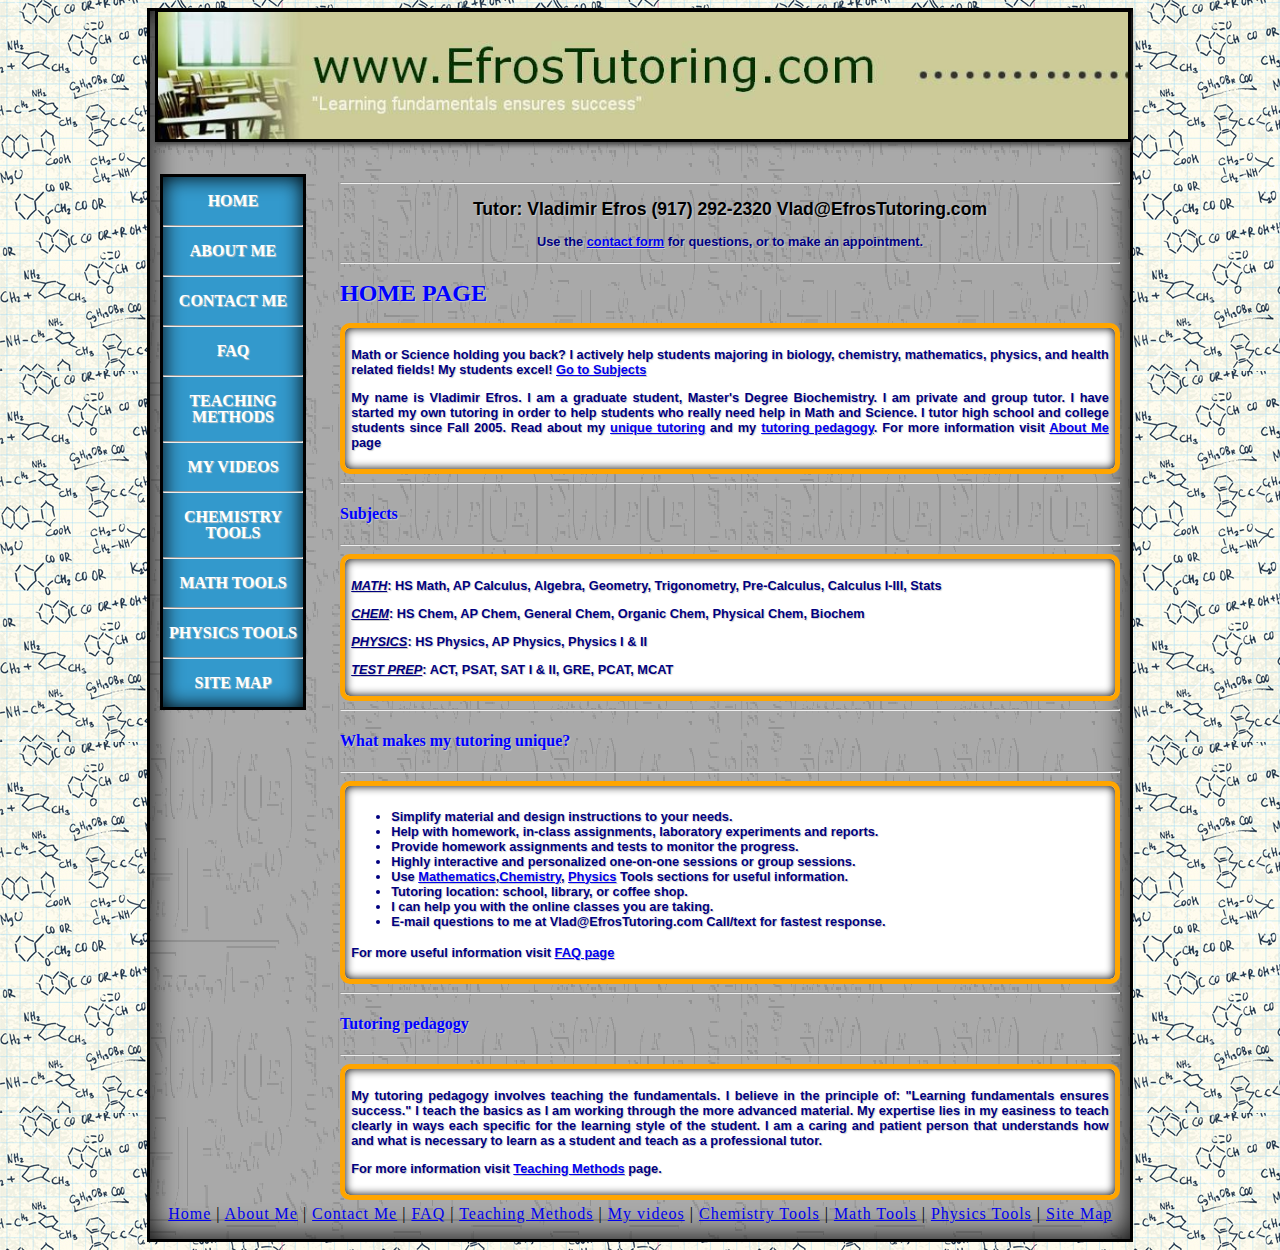
<file: efrostutoring just for webhost/Copy of best so far@!!!! 7.22.2012 11pm/index.html>
<!DOCTYPE html>
<!--[if lt IE 9]>
		<script src="http://css3-mediaqueries-js.googlecode.com/svn/trunk/css3-mediaqueries.js"></script>
<![endif]-->
	
<html xmlns="http://www.w3.org/1999/xhtml">

<head>
	
	<meta http-equiv="Content-Type" content="text/html; charset=UTF-8" />
	<!--page render at 100 percent of the width of all supported mobile browsers-->
	<meta name="viewport" content="width=device-width,initial-scale=1.0"/>
	<!--the title-->
	<title>Home Page</title>
	<!--the link to css file-->
	<link href="test.css" rel="stylesheet" />
	
</head>

<body>
	<div id="wrapper">
		<!-- the header -->
		<div id="header">
			<img src="pic.jpg" alt="Efros Tutoring Header"/>
		</div>
		
		<!-- the content -->
		
		<div id="content">
			<hr /><center><h2>Tutor: Vladimir Efros     (917) 292-2320     Vlad@EfrosTutoring.com</h2></center>
			<center><p><b>Use the <a href="contactme.php">contact form</a> for questions, or to make an appointment.</b></p><c/enter><hr />
			<h1><b>HOME PAGE</b></h1>
			<table>
				<tr>
					<td><p id="p1">Math or Science holding you back? I actively help students majoring in biology, chemistry, mathematics, physics, and 
					health related fields! My students excel! <a href="#Subjects">Go to Subjects</a></p>
					<p id="p1">My name is Vladimir Efros.  I am a graduate student, Master's Degree Biochemistry.  I am private and group tutor. I have 
					started my own tutoring in order to help students who really need help in Math and Science. I tutor high school and college 
					students since Fall 2005. Read about my <a href="#What makes my tutoring unique?">unique tutoring</a> and 
					my <a href="#Tutoring  pedagogy">tutoring pedagogy</a>.
					For more information visit <a href="aboutme.html">About Me</a> page </p></td>
				</tr>
			</table>
		
			<hr></hr>
			<left><h4>Subjects</h4></left><hr></hr>
			<table>
				<tr >
					<td><p><b><u><i>MATH</b></u></i>:   HS Math, AP Calculus, Algebra, Geometry, Trigonometry, Pre-Calculus, Calculus I-III, Stats</p>
					<p><b><u><i>CHEM</b></u></i>:   HS Chem, AP Chem, General Chem, Organic Chem, Physical Chem, Biochem</p>
					<p><b><u><i>PHYSICS</b></u></i>:   HS Physics, AP Physics, Physics I & II</p>
					<p><b><u><i>TEST PREP</b></u></i>:   ACT, PSAT, SAT I & II, GRE, PCAT, MCAT</p></td>
				</tr >
			</table> 
			<hr></hr>
						<left><h4 id="What makes my tutoring unique?">What makes my tutoring unique?</h4></left><hr></hr>
			<table>
				<tr>
					<td>
						<ul>
							<li>Simplify material and design instructions to your needs.</li>
							<li>Help with homework, in-class assignments, laboratory experiments and reports.</li>
							<li>Provide homework assignments and tests to monitor the progress.</li>
							<li>Highly interactive and personalized one-on-one sessions or group sessions. </li>
							<li>
								Use <a href="mathtools.html">Mathematics</a>,<a href="chemtools.html">Chemistry</a>, 
								<a href="physicstools.html">Physics</a> Tools sections for useful information.
							</li>
							<li>Tutoring location: school, library, or coffee shop.</li>
							<li>I can help you with the online classes you are taking.</li>
							<li>E-mail questions to me at Vlad@EfrosTutoring.com Call/text for fastest response.</li>
						</ul>
						<p>For more useful information visit <a href="faq.html">FAQ page</a></p>
					</td>
				</tr>
			</table>
			
		<hr></hr>
			<left><h4 id="Tutoring  pedagogy">Tutoring  pedagogy</h4></left><hr></hr>
			<table>
				<tr>
					<td>
						<p>My tutoring pedagogy involves teaching the fundamentals. I believe in the principle of: "Learning fundamentals 
						ensures success." I teach the basics as I am working through the more advanced  material. My expertise lies in my 
						easiness to teach clearly in ways each specific for the learning style of the student.  I am a caring and patient 
						person that understands how and what is necessary to learn as a student and teach as a professional tutor.</p>
						<p>For more information visit <a href="teachingmethods.html">Teaching Methods</a> page.</p>
					</td>
				</tr>
			</table>
		</div>

				<!-- the sidebar -->
		<div id="sidebar">
					<p><a href="index.html">Home</a></p><hr />
					<p><a href="aboutme.html">About Me</a></p><hr />
					<p><a href="contactme.php">Contact Me</a></p><hr />
					<p><a href="faq.html">FAQ</a></p><hr />
					<p><a href="teachingmethods.html">Teaching Methods</a></p><hr />
					<p><a href="myvideos.html">My Videos</a></p><hr />
					<p><a href="chemtools.html">Chemistry Tools</a></p><hr />
					<p><a href="mathtools.html">Math Tools</a></p><hr />
					<p><a href="physicstools.html">Physics Tools</a></p><hr />
					<p><a href="sitemap.html">Site Map</a></p>
		</div>		
		
		<!--The footer-->
		<div id="footer">
			<p><a href="index.html">Home</a> |<span class="barcode">   </span>
			<a href="aboutme.html">About Me</a> |<span class="barcode">   </span>
			<a href="contactme.php">Contact Me</a> |<span class="barcode">  </span>
			<a href="faq.html">FAQ</a> |<span class="barcode">   </span>    
			<a href="teachingmethods.html">Teaching Methods</a> |<span class="barcode">   </span>
			<a href="myvideos.html">My videos</a> |<span class="barcode">   </span>
			<a href="chemtools.html">Chemistry Tools</a> |<span class="barcode">  </span>
			<a href="mathtools.html">Math Tools</a> |<span class="barcode">   </span>
			<a href="physicstools.html">Physics Tools</a> |<span class="barcode">   </span>
			<a href="sitemap.html">Site Map</a></p>
		</div>
	</div>
</body>

</html>
</file>
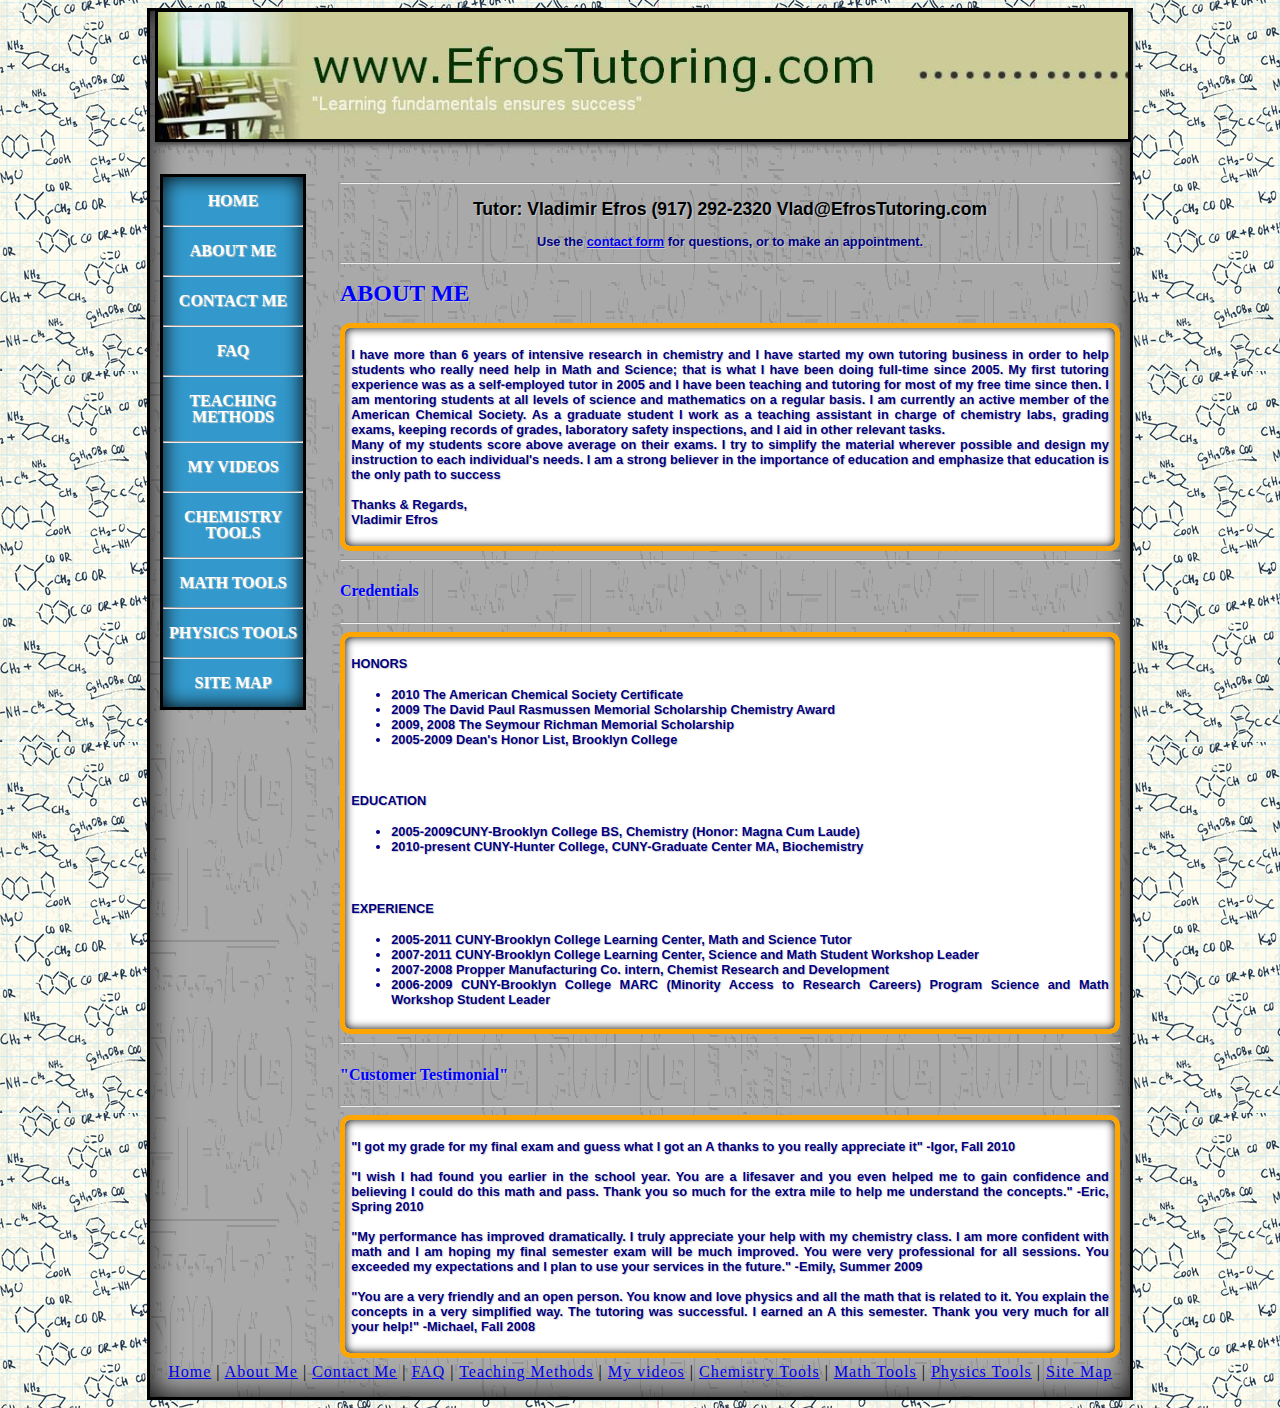
<file: efrostutoring just for webhost/Copy of best so far@!!!! 7.22.2012 11pm/aboutme.html>
<!DOCTYPE html>
<!--[if lt IE 9]>
		<script src="http://css3-mediaqueries-js.googlecode.com/svn/trunk/css3-mediaqueries.js"></script>
<![endif]-->
	
<html xmlns="http://www.w3.org/1999/xhtml">

<head>
	
	<meta http-equiv="Content-Type" content="text/html; charset=UTF-8" />
	<!--page render at 100 percent of the width of all supported mobile browsers-->
	<meta name="viewport" content="width=device-width,initial-scale=1.0"/>
	<!--the title-->
	<title>About Me</title>
	<!--the link to css file-->
	<link href="test.css" rel="stylesheet" />
	
</head>

<body>
	<div id="wrapper">
		<!-- the header -->
		<div id="header">
			<img src="pic.jpg" alt="Efros Tutoring Header"/>
		</div>
		
		<!--The content-->
		<div id="content">
			<hr /><center><h2>Tutor: Vladimir Efros     (917) 292-2320     Vlad@EfrosTutoring.com</h2></center>
			<center><p><b>Use the <a href="contactme.php">contact form</a> for questions, or to make an appointment.</b></p><c/enter><hr />
			<left><h1>ABOUT ME</h1></left>
			
			<table>
				<tr>
					<td><p id="p1">I have more than 6 years of intensive research in chemistry and I have started 
					my own tutoring business in order to help students who really need help in Math and Science; that
					is what I have been doing full-time since 2005. My first tutoring experience was as a self-employed tutor in 2005 and 
					I have been teaching and tutoring for most of my free time since then. I am mentoring students at all levels of science 
					and mathematics on a regular basis. I am currently an active member of the American Chemical Society. As a graduate student 
					I work as a teaching assistant in charge of chemistry labs, grading exams, keeping records of grades, laboratory safety inspections, 
					and I aid in other relevant tasks. <br /> Many of my students score above average on their exams. I try to simplify the material wherever possible and design 
					my instruction to each individual's needs. I am a strong believer in the importance of education and emphasize that 
					education is the only path to success<br /><br />Thanks & Regards,<br />Vladimir Efros</p></td>
				</tr>
			</table>
					
			<hr /><left><h4>Credentials</h4></left><hr />
			<table>
				<tr>
					<td>
						<p><strong>HONORS<Strong></p>
							<ul>
								<li>2010  The American Chemical Society Certificate</li>
								<li>2009  The David Paul Rasmussen Memorial Scholarship Chemistry Award</li>
								<li>2009, 2008 The Seymour Richman Memorial Scholarship</li>
								<li>2005-2009 Dean's Honor List, Brooklyn College</li>
							</ul><br />
						<p><strong>EDUCATION</Strong></p>
							<ul>
								<li>2005-2009CUNY-Brooklyn College BS, Chemistry (Honor: Magna Cum Laude)</li>
								<li>2010-present CUNY-Hunter College, CUNY-Graduate Center MA, Biochemistry </li>
							</ul><br />
						<p><strong>EXPERIENCE</Strong></p>
							<ul>
								<li>2005-2011 CUNY-Brooklyn College Learning Center, Math and Science Tutor</li>
								<li>2007-2011 CUNY-Brooklyn College Learning Center, Science and Math Student Workshop Leader</li>
								<li>2007-2008 Propper Manufacturing Co. intern, Chemist Research and Development</li>
								<li> 2006-2009 CUNY-Brooklyn College MARC (Minority Access to Research Careers) Program Science and Math Workshop Student Leader</li>
							</ul>
					</td>
				</tr>
			</table>
			
						<hr /><left><h4>"Customer Testimonial"</h4></left><hr />
			<table>
				<tr>
					<td>
						<p>"I got my grade for my final exam and guess what I got an A thanks to you really 
						appreciate it" -Igor, Fall 2010 <br /><br />"I wish I had found you earlier in the school year. You are 
						a lifesaver and you even helped me to gain confidence and believing I could do this math and pass. 
						Thank you so much for the extra mile to help me understand the concepts." -Eric, Spring 2010 <br /><br />
						"My performance has improved dramatically. I truly appreciate your help with my chemistry class. I 
						am more confident with math and I am hoping my final semester exam will be much improved. You were 
						very professional for all sessions. You exceeded my expectations and I plan to use your services in 
						the future." -Emily, Summer 2009<br /><br />"You are a very friendly and an open person.  You know and love 
						physics and all the math that is related to it. You explain the concepts in a very simplified way. 
						The tutoring was successful. I earned an A this semester. Thank you very much for all your help!" 
						-Michael, Fall 2008</p>
					</td>
				</tr>
			</table>
		</div>	
		
		<!-- the sidebar -->
		<div id="sidebar">
					<p><a href="index.html">Home</a></p><hr />
					<p><a href="aboutme.html">About Me</a></p><hr />
					<p><a href="contactme.php">Contact Me</a></p><hr />
					<p><a href="faq.html">FAQ</a></p><hr />
					<p><a href="teachingmethods.html">Teaching Methods</a></p><hr />
					<p><a href="myvideos.html">My Videos</a></p><hr />
					<p><a href="chemtools.html">Chemistry Tools</a></p><hr />
					<p><a href="mathtools.html">Math Tools</a></p><hr />
					<p><a href="physicstools.html">Physics Tools</a></p><hr />
					<p><a href="sitemap.html">Site Map</a></p>
		</div>		
		
		<!--The footer-->
		<div id="footer">
			<p><a href="index.html">Home</a> |<span class="barcode">   </span>
			<a href="aboutme.html">About Me</a> |<span class="barcode">   </span>
			<a href="contactme.php">Contact Me</a> |<span class="barcode">  </span>
			<a href="faq.html">FAQ</a> |<span class="barcode">   </span>    
			<a href="teachingmethods.html">Teaching Methods</a> |<span class="barcode">   </span>
			<a href="myvideos.html">My videos</a> |<span class="barcode">   </span>
			<a href="chemtools.html">Chemistry Tools</a> |<span class="barcode">  </span>
			<a href="mathtools.html">Math Tools</a> |<span class="barcode">   </span>
			<a href="physicstools.html">Physics Tools</a> |<span class="barcode">   </span>
			<a href="sitemap.html">Site Map</a></p>
		</div>
	</div>
</body>

</html>
</file>
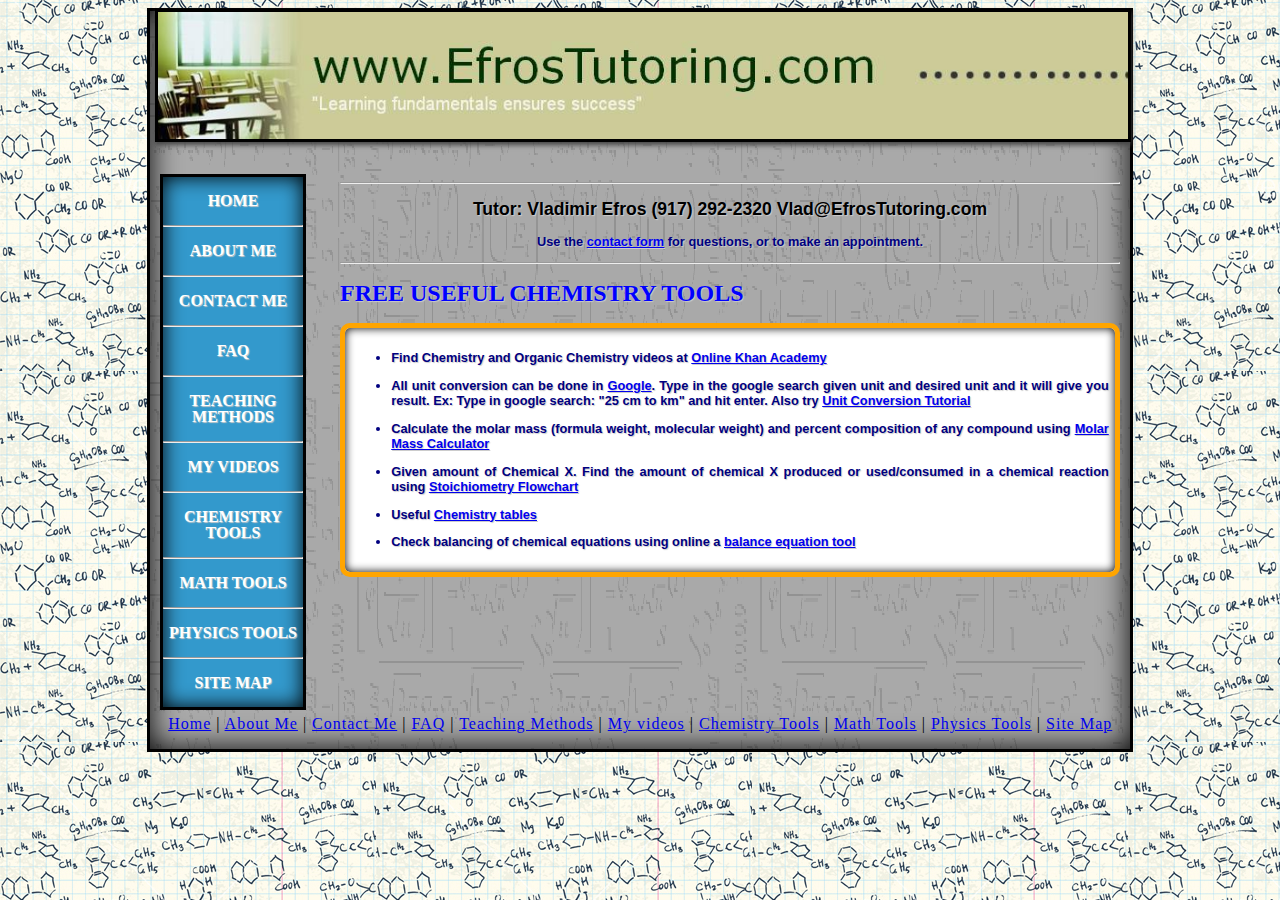
<file: efrostutoring just for webhost/Copy of best so far@!!!! 7.22.2012 11pm/chemtools.html>
<!DOCTYPE html>
<!--[if lt IE 9]>
		<script src="http://css3-mediaqueries-js.googlecode.com/svn/trunk/css3-mediaqueries.js"></script>
<![endif]-->
	
<html xmlns="http://www.w3.org/1999/xhtml">

<head>
	
	<meta http-equiv="Content-Type" content="text/html; charset=UTF-8" />
	<!--page render at 100 percent of the width of all supported mobile browsers-->
	<meta name="viewport" content="width=device-width,initial-scale=1.0"/>
	<!--the title-->
	<title>Chemistry Tools</title>
	<!--the link to css file-->
	<link href="test.css" rel="stylesheet" />
	
</head>

<body>
	<div id="wrapper">
		<!-- the header -->
		<div id="header">
			<img src="pic.jpg" alt="Efros Tutoring Header"/>
		</div>
				
		<!--The content-->
		<div id="content">
			<hr /><center><h2>Tutor: Vladimir Efros     (917) 292-2320     Vlad@EfrosTutoring.com</h2></center>
			<center><p><b>Use the <a href="contactme.php">contact form</a> for questions, or to make an appointment.</b></p><c/enter><hr />
			<left><h1>FREE USEFUL CHEMISTRY TOOLS</h1></left>
			
			<table>
				<tr>
					<td>
						<ul>
							<li><p>Find Chemistry and Organic Chemistry videos at <a href="http://www.khanacademy.org/">Online Khan Academy</a></p></li>
							<li><p>All unit conversion can be done in <a href="http://www.google.com">Google</a>.  Type in the google search given 
											unit and desired unit and it will give you result. Ex: Type in google search: "25 cm to km" and hit enter. Also 
											try <a href="http://www.tutor-homework.com/Chemistry_Help/Unit_Conversion.html">Unit Conversion Tutorial</a></p></li>
							<li><p>Calculate the molar mass (formula weight, molecular weight) and percent composition of any compound using <a href="http://www.tutor-homework.com/Chemistry_Help/molar_mass_calculator.html">Molar Mass Calculator</a></p></li>
							<li><p>Given amount of Chemical X.  Find the amount of chemical X produced or used/consumed in a chemical reaction using <a href="http://www.tutor-homework.com/Chemistry_Help/Stoichiometry_Flowchart.mht">Stoichiometry Flowchart</a></p></li>
							<li><p>Useful <a href="http://www.tutor-homework.com/Chemistry_Help/Online_Chemistry_Tables.html">Chemistry tables</a></p></li>
							<li><p>Check balancing of chemical equations using online a <a href="http://www.webqc.org/balance.php">balance equation tool</a></p></li>
						</ul>
					</td>					
				</tr>
			</table>
		</div>	
		
		<!-- the sidebar -->
		<div id="sidebar">
					<p><a href="index.html">Home</a></p><hr />
					<p><a href="aboutme.html">About Me</a></p><hr />
					<p><a href="contactme.php">Contact Me</a></p><hr />
					<p><a href="faq.html">FAQ</a></p><hr />
					<p><a href="teachingmethods.html">Teaching Methods</a></p><hr />
					<p><a href="myvideos.html">My Videos</a></p><hr />
					<p><a href="chemtools.html">Chemistry Tools</a></p><hr />
					<p><a href="mathtools.html">Math Tools</a></p><hr />
					<p><a href="physicstools.html">Physics Tools</a></p><hr />
					<p><a href="sitemap.html">Site Map</a></p>
		</div>		
		
		<!--The footer-->
		<div id="footer">
			<p><a href="index.html">Home</a> |<span class="barcode">   </span>
			<a href="aboutme.html">About Me</a> |<span class="barcode">   </span>
			<a href="contactme.php">Contact Me</a> |<span class="barcode">  </span>
			<a href="faq.html">FAQ</a> |<span class="barcode">   </span>    
			<a href="teachingmethods.html">Teaching Methods</a> |<span class="barcode">   </span>
			<a href="myvideos.html">My videos</a> |<span class="barcode">   </span>
			<a href="chemtools.html">Chemistry Tools</a> |<span class="barcode">  </span>
			<a href="mathtools.html">Math Tools</a> |<span class="barcode">   </span>
			<a href="physicstools.html">Physics Tools</a> |<span class="barcode">   </span>
			<a href="sitemap.html">Site Map</a></p>
		</div>
	</div>
</body>

</html>
</file>
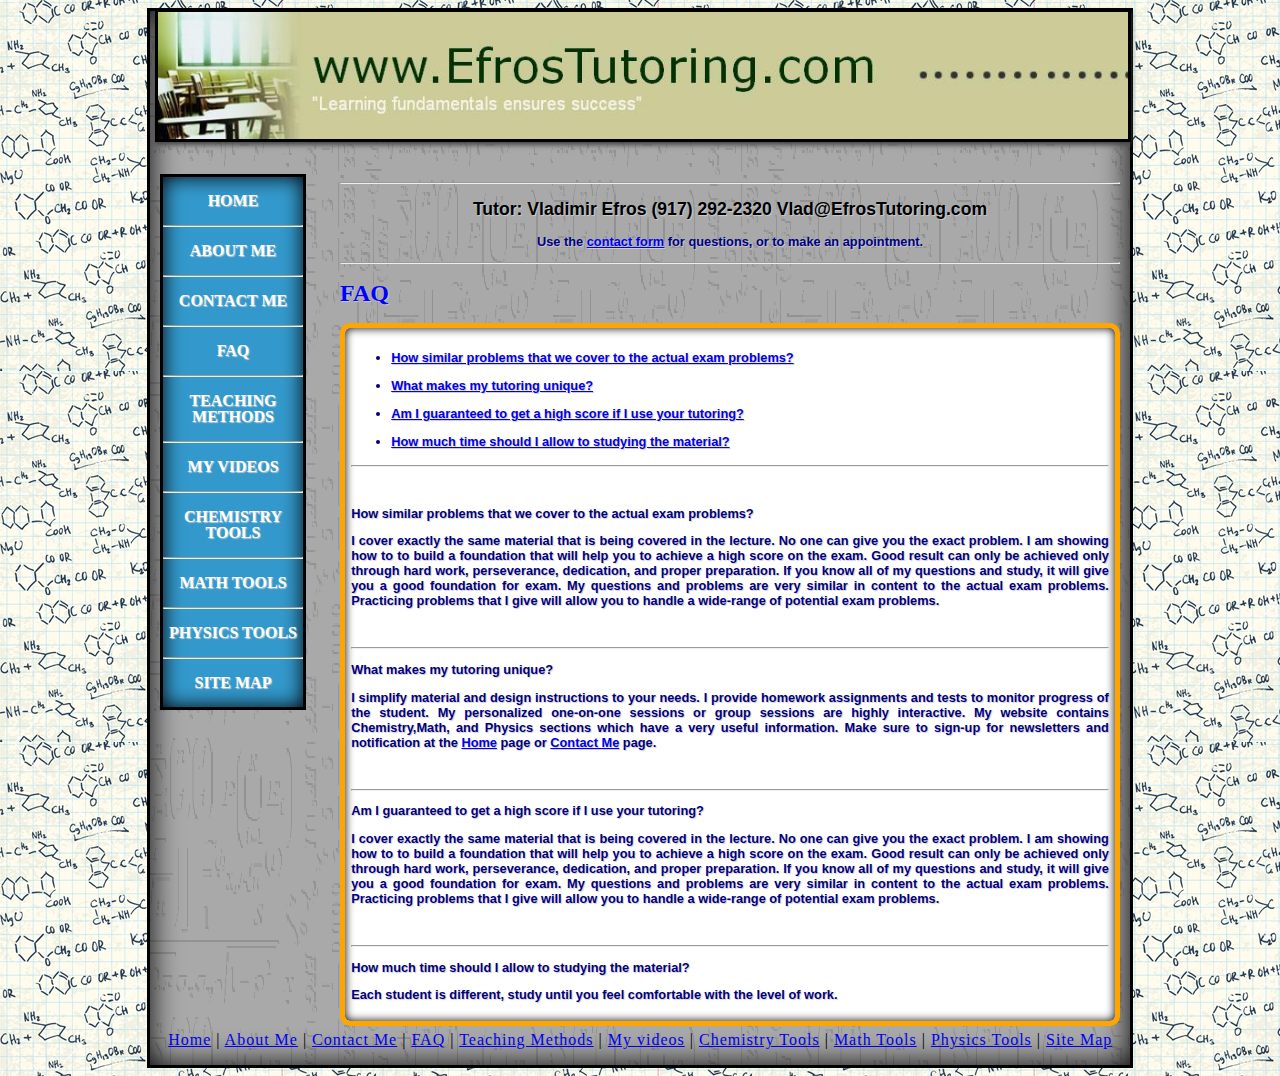
<file: efrostutoring just for webhost/Copy of best so far@!!!! 7.22.2012 11pm/faq.html>
<!DOCTYPE html>
<!--[if lt IE 9]>
		<script src="http://css3-mediaqueries-js.googlecode.com/svn/trunk/css3-mediaqueries.js"></script>
<![endif]-->
	
<html xmlns="http://www.w3.org/1999/xhtml">

<head>
	
	<meta http-equiv="Content-Type" content="text/html; charset=UTF-8" />
	<!--page render at 100 percent of the width of all supported mobile browsers-->
	<meta name="viewport" content="width=device-width,initial-scale=1.0"/>
	<!--the title-->
	<title>FAQ</title>
	<!--the link to css file-->
	<link href="test.css" rel="stylesheet" />
	
</head>

<body>
	<div id="wrapper">
		<!-- the header -->
		<div id="header">
			<img src="pic.jpg" alt="Efros Tutoring Header"/>
		</div>
		
		<!--The content-->
		<div id="content">
			<hr /><center><h2>Tutor: Vladimir Efros     (917) 292-2320     Vlad@EfrosTutoring.com</h2></center>
			<center><p><b>Use the <a href="contactme.php">contact form</a> for questions, or to make an appointment.</b></p><c/enter><hr />
			<left><h1>FAQ</h1></left>
			<table>
				<tr>
					<td>
					<ul>
						<li><p><a href="#How similar problems that we cover to the actual exam problems?">How similar problems that we cover to the actual exam problems?</a></p></li>
						<li><p><a href="#What makes my tutoring unique?">What makes my tutoring unique?</a></p></li>
						<li><p><a href="#Am I guaranteed to get a high score if I use your tutoring?">Am I guaranteed to get a high score if I use your tutoring?</a></p></li>
						<li><p><a href="#How much time should I allow to studying the material?">How much time should I allow to studying the material?</a></p></li>
					</ul>
					<hr/>
					<br />
						<left><p id="How similar problems that we cover to the actual exam problems?"</p><b>How similar problems that we cover to the actual exam problems?</b><p>I cover exactly the same material 
						that is being covered in the lecture. No one can give you the exact problem.  I am showing how to to build a foundation that will help you to achieve a high score on the exam. 
						Good result can only be achieved only through hard work, perseverance, dedication, and proper preparation.  If you know all of my questions and study, it will give you a good 
						foundation for exam. My questions and problems are very similar in content to the actual exam problems.  Practicing problems that I give will allow you to handle a wide-range 
						of potential exam problems.</p1></left></p><br />
						<hr/>
						<left><p id="What makes my tutoring unique?"><b> What makes my tutoring unique?</b></p><p> I simplify material and design instructions to your needs. I provide homework assignments and tests to 
						monitor progress of the student. My personalized one-on-one sessions or group sessions are highly interactive. My website contains Chemistry,Math, and Physics sections which have a very useful information. Make 
						sure to sign-up for newsletters and notification at the <a href="index.html">Home</a> page or <a href="contactme.php">Contact Me</a> page.</p></left></br>
						<hr/>
						<left><p id="Am I guaranteed to get a high score if I use your tutoring?"><b> Am I guaranteed to get a high score if I use your tutoring?</b></p><p>I cover exactly the same material 
						that is being covered in the lecture. No one can give you the exact problem.  I am showing how to to build a foundation that will help you to achieve a high score on the exam. 
						Good result can only be achieved only through hard work, perseverance, dedication, and proper preparation.  If you know all of my questions and study, it will give you a good 
						foundation for exam. My questions and problems are very similar in content to the actual exam problems.  Practicing problems that I give will allow you to handle a wide-range 
						of potential exam problems.</p></left><br />
						<hr/>
						<left><p id="How much time should I allow to studying the material?"><b>How much time should I allow to studying the material?</b></p><p>Each student is different, study until you feel 
						comfortable with the level of work.</p></left>		
					</td>
				</tr>
			</table>
		</div>	

		<!-- the sidebar -->
		<div id="sidebar">
					<p><a href="index.html">Home</a></p><hr />
					<p><a href="aboutme.html">About Me</a></p><hr />
					<p><a href="contactme.php">Contact Me</a></p><hr />
					<p><a href="faq.html">FAQ</a></p><hr />
					<p><a href="teachingmethods.html">Teaching Methods</a></p><hr />
					<p><a href="myvideos.html">My Videos</a></p><hr />
					<p><a href="chemtools.html">Chemistry Tools</a></p><hr />
					<p><a href="mathtools.html">Math Tools</a></p><hr />
					<p><a href="physicstools.html">Physics Tools</a></p><hr />
					<p><a href="sitemap.html">Site Map</a></p>
		</div>		
		
		<!--The footer-->
		<div id="footer">
			<p><a href="index.html">Home</a> |<span class="barcode">   </span>
			<a href="aboutme.html">About Me</a> |<span class="barcode">   </span>
			<a href="contactme.php">Contact Me</a> |<span class="barcode">  </span>
			<a href="faq.html">FAQ</a> |<span class="barcode">   </span>    
			<a href="teachingmethods.html">Teaching Methods</a> |<span class="barcode">   </span>
			<a href="myvideos.html">My videos</a> |<span class="barcode">   </span>
			<a href="chemtools.html">Chemistry Tools</a> |<span class="barcode">  </span>
			<a href="mathtools.html">Math Tools</a> |<span class="barcode">   </span>
			<a href="physicstools.html">Physics Tools</a> |<span class="barcode">   </span>
			<a href="sitemap.html">Site Map</a></p>
		</div>
	</div>
</body>

</html>
</file>
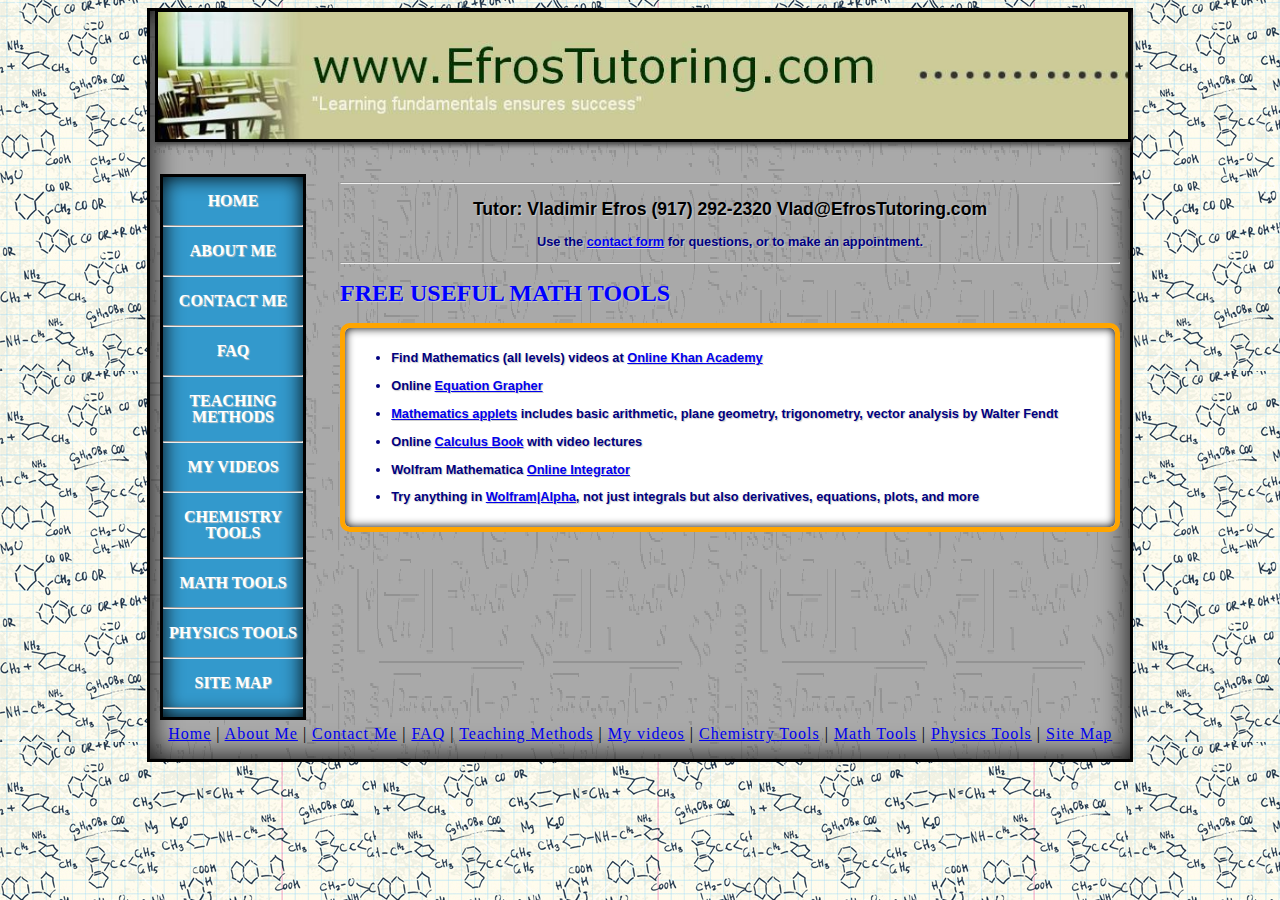
<file: efrostutoring just for webhost/Copy of best so far@!!!! 7.22.2012 11pm/mathtools.html>
<!DOCTYPE html>
<!--[if lt IE 9]>
		<script src="http://css3-mediaqueries-js.googlecode.com/svn/trunk/css3-mediaqueries.js"></script>
<![endif]-->
	
<html xmlns="http://www.w3.org/1999/xhtml">

<head>
	
	<meta http-equiv="Content-Type" content="text/html; charset=UTF-8" />
	<!--page render at 100 percent of the width of all supported mobile browsers-->
	<meta name="viewport" content="width=device-width,initial-scale=1.0"/>
	<!--the title-->
	<title>Math Tools</title>
	<!--the link to css file-->
	<link href="test.css" rel="stylesheet" />
	
</head>

<body>
	<div id="wrapper">
		<!-- the header -->
		<div id="header">
			<img src="pic.jpg" alt="Efros Tutoring Header"/>
		</div>
		
		<!--The content-->
		<div id="content">
			<hr /><center><h2>Tutor: Vladimir Efros     (917) 292-2320     Vlad@EfrosTutoring.com</h2></center>
			<center><p><b>Use the <a href="contactme.php">contact form</a> for questions, or to make an appointment.</b></p><c/enter><hr />
						<left><h1>FREE USEFUL MATH TOOLS</h1></left>
						
			<table>
				<tr>
					<td>
						<ul>
							<li><p>Find Mathematics (all levels) videos at <a href="http://www.khanacademy.org/">Online Khan Academy</a></p></li>
							<li><p>Online <a href="http://www.tutor-homework.com/grapher.html">Equation Grapher</a></p></li>
							<li><p><a href="http://www.tutor-homework.com/Applets_Mathematics/m14e/index.html">Mathematics applets</a> includes basic arithmetic, plane geometry, trigonometry, vector analysis by Walter Fendt</p></li>
							<li><p>Online <a href="http://www.tutor-homework.com/Math_Help/Calculus.html">Calculus Book</a> with video lectures</p></li>
							<li><p>Wolfram Mathematica <a href="http://integrals.wolfram.com/index.jsp">Online Integrator</a></p></li>
							<li><p>Try anything in <a href="http://www.wolframalpha.com/">Wolfram|Alpha</a>, not just integrals but also derivatives, equations, plots, and more</p></li>
						</ul>
					</td>					
				</tr>
			</table>
		</div>	
		
		<!-- the sidebar -->
		<div id="sidebar">
					<p><a href="index.html">Home</a></p><hr />
					<p><a href="aboutme.html">About Me</a></p><hr />
					<p><a href="contactme.php">Contact Me</a></p><hr />
					<p><a href="faq.html">FAQ</a></p><hr />
					<p><a href="teachingmethods.html">Teaching Methods</a></p><hr />
					<p><a href="myvideos.html">My Videos</a></p><hr />
					<p><a href="chemtools.html">Chemistry Tools</a></p><hr />
					<p><a href="mathtools.html">Math Tools</a></p><hr />
					<p><a href="physicstools.html">Physics Tools</a></p><hr />
					<p><a href="sitemap.html">Site Map</a></p><hr />
		</div>		
		
		<!--The footer-->
		<div id="footer">
			<p><a href="index.html">Home</a> |<span class="barcode">   </span>
			<a href="aboutme.html">About Me</a> |<span class="barcode">   </span>
			<a href="contactme.php">Contact Me</a> |<span class="barcode">  </span>
			<a href="faq.html">FAQ</a> |<span class="barcode">   </span>    
			<a href="teachingmethods.html">Teaching Methods</a> |<span class="barcode">   </span>
			<a href="myvideos.html">My videos</a> |<span class="barcode">   </span>
			<a href="chemtools.html">Chemistry Tools</a> |<span class="barcode">  </span>
			<a href="mathtools.html">Math Tools</a> |<span class="barcode">   </span>
			<a href="physicstools.html">Physics Tools</a> |<span class="barcode">   </span>
			<a href="sitemap.html">Site Map</a></p>
		</div>
	</div>
</body>

</html>
</file>
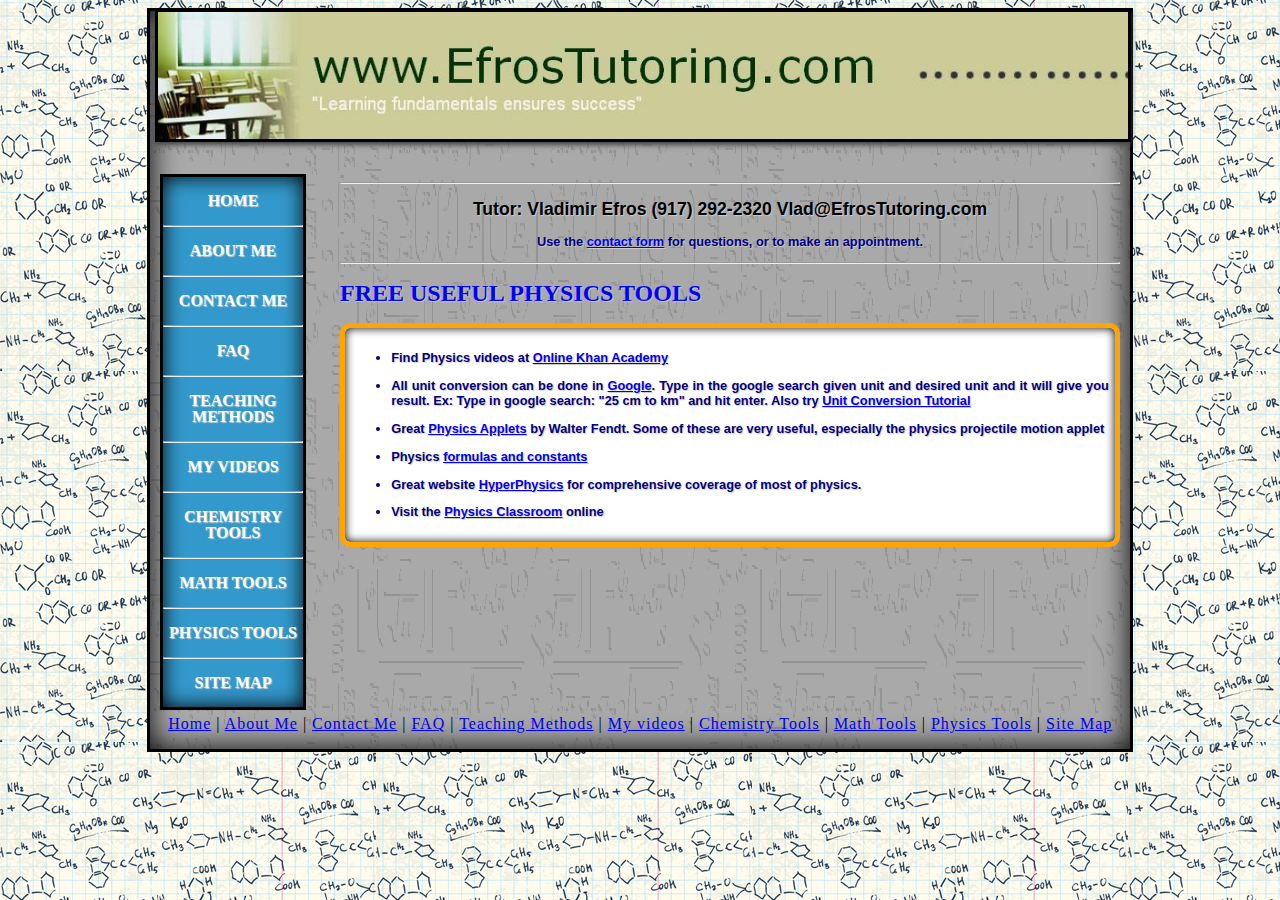
<file: efrostutoring just for webhost/Copy of best so far@!!!! 7.22.2012 11pm/physicstools.html>
<!DOCTYPE html>
<!--[if lt IE 9]>
		<script src="http://css3-mediaqueries-js.googlecode.com/svn/trunk/css3-mediaqueries.js"></script>
<![endif]-->
	
<html xmlns="http://www.w3.org/1999/xhtml">

<head>
	
	<meta http-equiv="Content-Type" content="text/html; charset=UTF-8" />
	<!--page render at 100 percent of the width of all supported mobile browsers-->
	<meta name="viewport" content="width=device-width,initial-scale=1.0"/>
	<!--the title-->
	<title>Physics Tools</title>
	<!--the link to css file-->
	<link href="test.css" rel="stylesheet" />
	
</head>

<body>
	<div id="wrapper">
		<!-- the header -->
		<div id="header">
			<img src="pic.jpg" alt="Efros Tutoring Header"/>
		</div>
		
		<!--The content-->
		<div id="content">
			<hr /><center><h2>Tutor: Vladimir Efros     (917) 292-2320     Vlad@EfrosTutoring.com</h2></center>
			<center><p><b>Use the <a href="contactme.php">contact form</a> for questions, or to make an appointment.</b></p><c/enter><hr />
			<left><h1>FREE USEFUL PHYSICS TOOLS</h1></left>
			
			<table>
				<tr>
					<td>
						<ul>
							<li><p id="p1">Find Physics videos at <a href="http://www.khanacademy.org/">Online Khan Academy</a></p></li>
							<li><p id="p1">All unit conversion can be done in <a href="http://www.khanacademy.org/">Google</a>.  Type in the google search given unit and desired unit and it will give you result. Ex: Type in google search: "25 cm to km" and hit enter. Also try <a href="http://www.tutor-homework.com/Chemistry_Help/Unit_Conversion.html">Unit Conversion Tutorial</a></p></li>
							<li><p id="p1">Great <a href="http://www.tutor-homework.com/Applets_Physics/ph14e/index.html">Physics Applets</a> by Walter Fendt. Some of these are very useful, especially the physics projectile motion applet</p></li>
							<li><p id="p1"></p>Physics <a href="http://www.collegeboard.com/prod_downloads/ap/students/physics/info_equation_tables_2002.pdf">formulas and constants</a></li>
							<li><p id="p1"></p>Great website <a href="http://hyperphysics.phy-astr.gsu.edu/hbase/HFrame.html">HyperPhysics</a> for comprehensive coverage of most of physics.</li>
							<li><p id="p1"></p>Visit the <a href="http://www.physicsclassroom.com/">Physics Classroom</a> online</li>
						</ul>
					</td>					
				</tr>
			</table>
		</div>	
		
		<!-- the sidebar -->
		<div id="sidebar">
					<p><a href="index.html">Home</a></p><hr />
					<p><a href="aboutme.html">About Me</a></p><hr />
					<p><a href="contactme.php">Contact Me</a></p><hr />
					<p><a href="faq.html">FAQ</a></p><hr />
					<p><a href="teachingmethods.html">Teaching Methods</a></p><hr />
					<p><a href="myvideos.html">My Videos</a></p><hr />
					<p><a href="chemtools.html">Chemistry Tools</a></p><hr />
					<p><a href="mathtools.html">Math Tools</a></p><hr />
					<p><a href="physicstools.html">Physics Tools</a></p><hr />
					<p><a href="sitemap.html">Site Map</a></p>
		</div>		
		
		<!--The footer-->
		<div id="footer">
			<p><a href="index.html">Home</a> |<span class="barcode">   </span>
			<a href="aboutme.html">About Me</a> |<span class="barcode">   </span>
			<a href="contactme.php">Contact Me</a> |<span class="barcode">  </span>
			<a href="faq.html">FAQ</a> |<span class="barcode">   </span>    
			<a href="teachingmethods.html">Teaching Methods</a> |<span class="barcode">   </span>
			<a href="myvideos.html">My videos</a> |<span class="barcode">   </span>
			<a href="chemtools.html">Chemistry Tools</a> |<span class="barcode">  </span>
			<a href="mathtools.html">Math Tools</a> |<span class="barcode">   </span>
			<a href="physicstools.html">Physics Tools</a> |<span class="barcode">   </span>
			<a href="sitemap.html">Site Map</a></p>
		</div>
	</div>
</body>

</html>
</file>
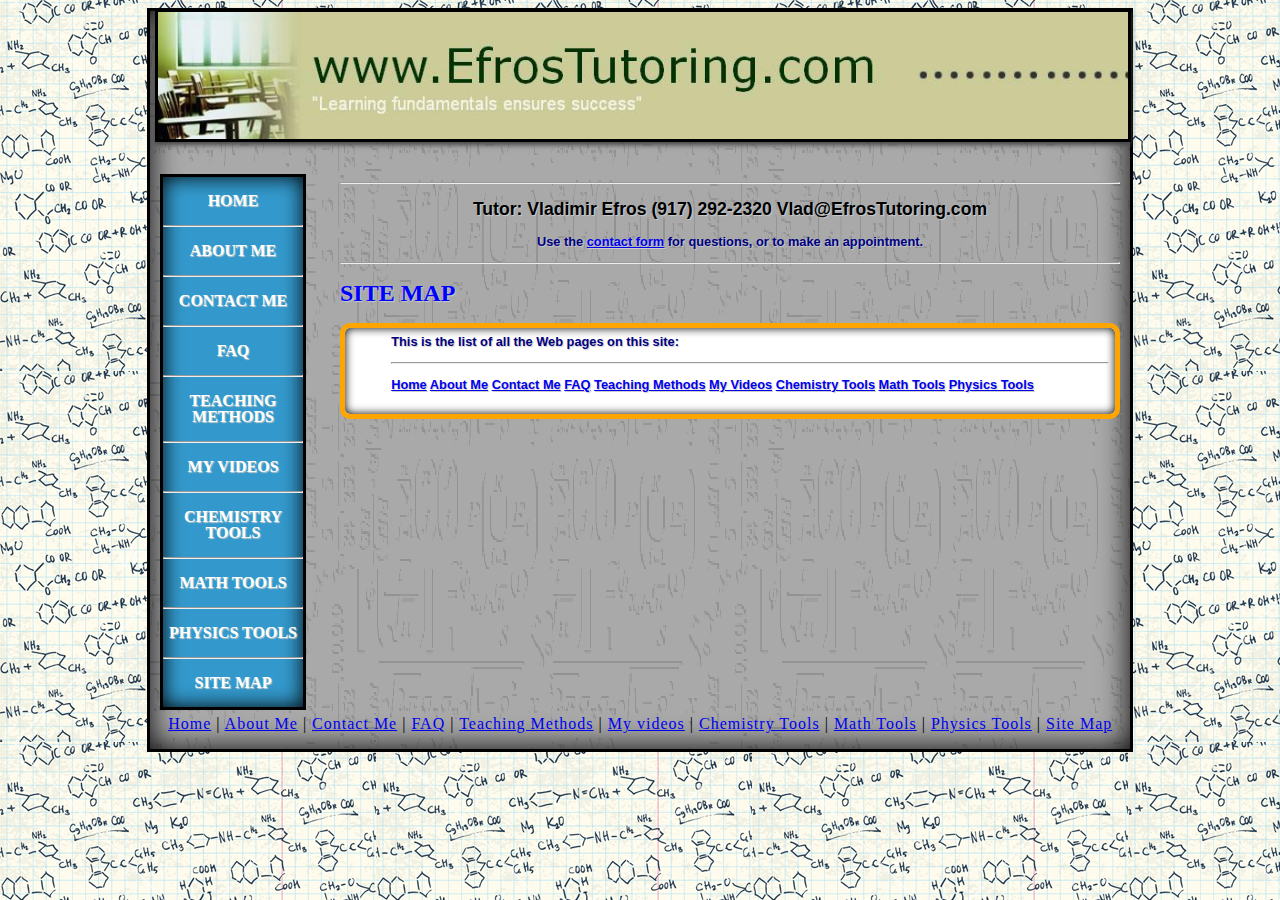
<file: efrostutoring just for webhost/Copy of best so far@!!!! 7.22.2012 11pm/sitemap.html>
<!DOCTYPE html PUBLIC "-//W3C//DTD XHTML 1.0 Transitional//EN"
<!DOCTYPE html>
<!--[if lt IE 9]>
		<script src="http://css3-mediaqueries-js.googlecode.com/svn/trunk/css3-mediaqueries.js"></script>
<![endif]-->
	
<html xmlns="http://www.w3.org/1999/xhtml">

<head>
	
	<meta http-equiv="Content-Type" content="text/html; charset=UTF-8" />
	<!--page render at 100 percent of the width of all supported mobile browsers-->
	<meta name="viewport" content="width=device-width,initial-scale=1.0"/>
	<!--the title-->
	<title>Site Map</title>
	<!--the link to css file-->
	<link href="test.css" rel="stylesheet" />
	
</head>

<body>
	<div id="wrapper">
		<!-- the header -->
		<div id="header">
			<img src="pic.jpg" alt="Efros Tutoring Header"/>
		</div>
		
		<!--The content-->
		<div id="content">
			<hr /><center><h2>Tutor: Vladimir Efros     (917) 292-2320     Vlad@EfrosTutoring.com</h2></center>
			<center><p><b>Use the <a href="contactme.php">contact form</a> for questions, or to make an appointment.</b></p><c/enter><hr />
			<left><h1>SITE MAP</h1></left>
			
			<table>
				<tr>
					<td>
						<ul>
							<p>This is the list of all the Web pages on this site:</p><hr/>
							<p><a href="index.html">Home</a><span class="barcode">   </span>
							<a href="aboutme.html">About Me</a><span class="barcode">   </span>
							<a href="contactme.php">Contact Me</a><span class="barcode">   </span>
							<a href="faq.html">FAQ</a><span class="barcode">   </span>    
							<a href="teachingmethods.html">Teaching Methods</a><span class="barcode">   </span>
							<a href="myvideos.html">My Videos</a><span class="barcode">   </span>
							<a href="chemtools.html">Chemistry Tools</a><span class="barcode">   </span>
							<a href="mathtools.html">Math Tools</a><span class="barcode">   </span>
							<a href="physicstools.html">Physics Tools</a><span class="barcode">   </span>
						</ul>
					</td>					
				</tr>
			</table>
		</div>	
		
		<!-- the sidebar -->
		<div id="sidebar">
					<p><a href="index.html">Home</a></p><hr />
					<p><a href="aboutme.html">About Me</a></p><hr />
					<p><a href="contactme.php">Contact Me</a></p><hr />
					<p><a href="faq.html">FAQ</a></p><hr />
					<p><a href="teachingmethods.html">Teaching Methods</a></p><hr />
					<p><a href="myvideos.html">My Videos</a></p><hr />
					<p><a href="chemtools.html">Chemistry Tools</a></p><hr />
					<p><a href="mathtools.html">Math Tools</a></p><hr />
					<p><a href="physicstools.html">Physics Tools</a></p><hr />
					<p><a href="sitemap.html">Site Map</a></p>
		</div>		
		
		<!--The footer-->
		<div id="footer">
			<p><a href="index.html">Home</a> |<span class="barcode">   </span>
			<a href="aboutme.html">About Me</a> |<span class="barcode">   </span>
			<a href="contactme.php">Contact Me</a> |<span class="barcode">  </span>
			<a href="faq.html">FAQ</a> |<span class="barcode">   </span>    
			<a href="teachingmethods.html">Teaching Methods</a> |<span class="barcode">   </span>
			<a href="myvideos.html">My videos</a> |<span class="barcode">   </span>
			<a href="chemtools.html">Chemistry Tools</a> |<span class="barcode">  </span>
			<a href="mathtools.html">Math Tools</a> |<span class="barcode">   </span>
			<a href="physicstools.html">Physics Tools</a> |<span class="barcode">   </span>
			<a href="sitemap.html">Site Map</a></p>
		</div>
	</div>
</body>

</html>
</file>
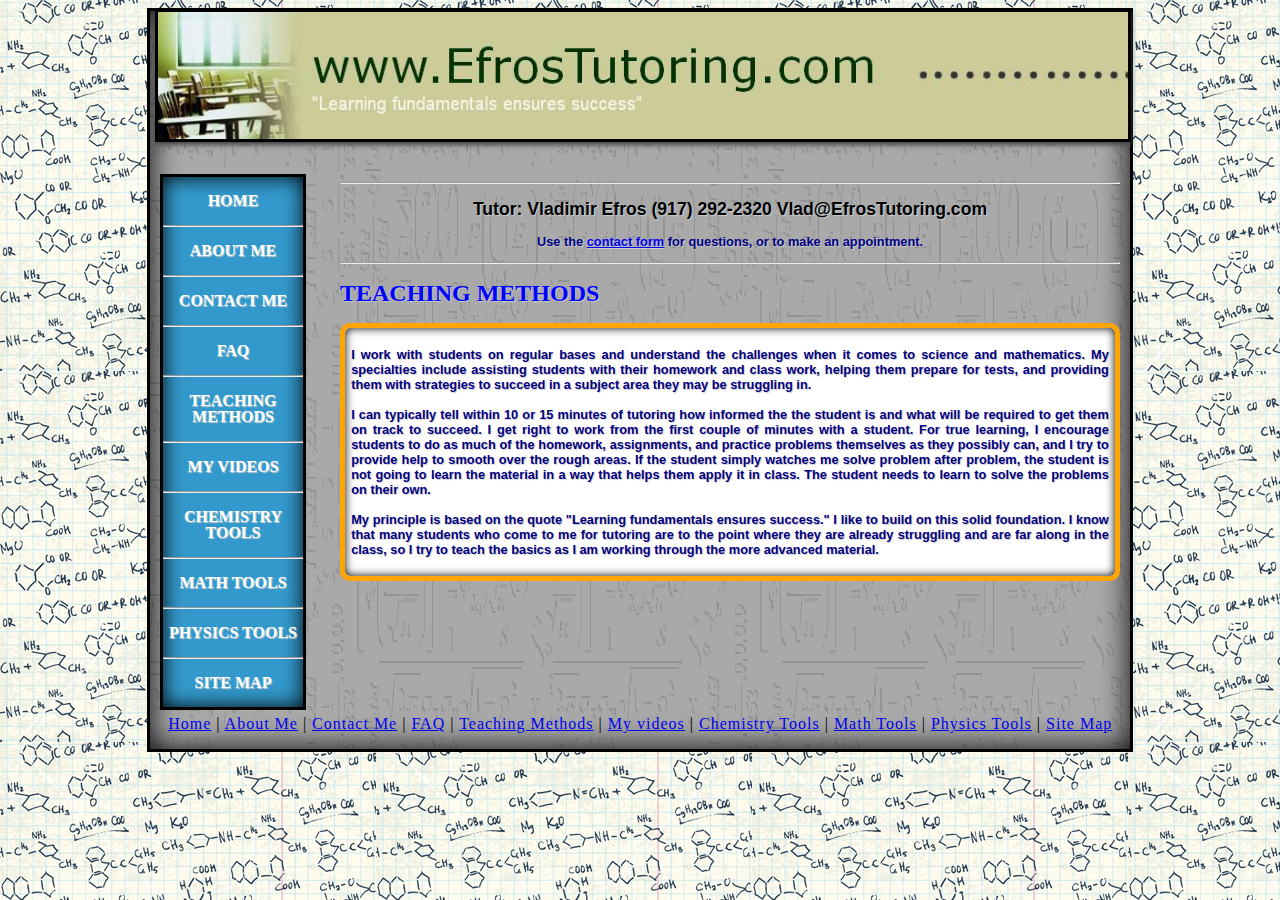
<file: efrostutoring just for webhost/Copy of best so far@!!!! 7.22.2012 11pm/teachingmethods.html>
<!DOCTYPE html>
<!--[if lt IE 9]>
		<script src="http://css3-mediaqueries-js.googlecode.com/svn/trunk/css3-mediaqueries.js"></script>
<![endif]-->
	
<html xmlns="http://www.w3.org/1999/xhtml">

<head>
	
	<meta http-equiv="Content-Type" content="text/html; charset=UTF-8" />
	<!--page render at 100 percent of the width of all supported mobile browsers-->
	<meta name="viewport" content="width=device-width,initial-scale=1.0"/>
	<!--the title-->
	<title>Teaching Methods</title>
	<!--the link to css file-->
	<link href="test.css" rel="stylesheet" />
	
</head>

<body>
	<div id="wrapper">
		<!-- the header -->
		<div id="header">
			<img src="pic.jpg" alt="Efros Tutoring Header"/>
		</div>
		
		<!--The content-->
		<div id="content">
		<hr /><center><h2>Tutor: Vladimir Efros     (917) 292-2320     Vlad@EfrosTutoring.com</h2></center>
			<center><p><b>Use the <a href="contactme.php">contact form</a> for questions, or to make an appointment.</b></p><c/enter><hr />
			<left><h1>TEACHING METHODS</h1></left>
			
			<table>
				<tr>
					<td>
						<p>I work with students on regular bases and understand the challenges when 
						it comes to science and mathematics. My specialties include assisting students with 
						their homework and class work, helping them prepare for tests, and providing them with 
						strategies to succeed in a subject area they may be struggling in. <br /><br />I can typically tell 
						within 10 or 15 minutes of tutoring how informed the the student is and what will be required to get 
						them on track to succeed. I get right to work from the first couple of minutes with a student. 
						For true learning, I encourage students to do as much of the homework, assignments, and practice problems 
						themselves as they possibly can, and I try to provide help to smooth over the rough areas. If the student 
						simply watches me solve problem after problem, the student is not going to learn the material in a way that 
						helps them apply it in class. The student needs to learn to solve the problems on their own. <br /><br />My principle 
						is based on the quote "Learning fundamentals ensures success." I like to build on this solid foundation. 
						I know that many students who come to me for tutoring are to the point where they are already struggling and 
						are far along in the class, so I try to teach the basics as I am working through the more advanced material.</p>
					</td>
				</tr>
			</table>
		</div>	
		
		<!-- the sidebar -->
		<div id="sidebar">
					<p><a href="index.html">Home</a></p><hr />
					<p><a href="aboutme.html">About Me</a></p><hr />
					<p><a href="contactme.php">Contact Me</a></p><hr />
					<p><a href="faq.html">FAQ</a></p><hr />
					<p><a href="teachingmethods.html">Teaching Methods</a></p><hr />
					<p><a href="myvideos.html">My Videos</a></p><hr />
					<p><a href="chemtools.html">Chemistry Tools</a></p><hr />
					<p><a href="mathtools.html">Math Tools</a></p><hr />
					<p><a href="physicstools.html">Physics Tools</a></p><hr />
					<p><a href="sitemap.html">Site Map</a></p>
		</div>		
		
		<!--The footer-->
		<div id="footer">
			<p><a href="index.html">Home</a> |<span class="barcode">   </span>
			<a href="aboutme.html">About Me</a> |<span class="barcode">   </span>
			<a href="contactme.php">Contact Me</a> |<span class="barcode">  </span>
			<a href="faq.html">FAQ</a> |<span class="barcode">   </span>    
			<a href="teachingmethods.html">Teaching Methods</a> |<span class="barcode">   </span>
			<a href="myvideos.html">My videos</a> |<span class="barcode">   </span>
			<a href="chemtools.html">Chemistry Tools</a> |<span class="barcode">  </span>
			<a href="mathtools.html">Math Tools</a> |<span class="barcode">   </span>
			<a href="physicstools.html">Physics Tools</a> |<span class="barcode">   </span>
			<a href="sitemap.html">Site Map</a></p>
		</div>
	</div>
</body>

</html>
</file>
<file: efrostutoring just for webhost/Copy of best so far@!!!! 7.22.2012 11pm/test.css>
/*set up wrapper structural block*/
body{
	background-image: url(tableback.png);
}

#wrapper {
	margin: 0 auto;
	width: 980px;
	background: url(background1.png);
	/*background-color:#E0E0E0;*/
	border-color: black;
	border-style: solid;
	box-shadow: inset 0 0 30px;
}

/*header structural block*/
#header {
	margin-top: -2px;
	margin-right: 5px;
	margin-left: 5px;
	height: 160px;
}

#header img{
	margin-top: 0px;
	border-color: black;
	border-style: solid;
	box-shadow: 0px 3px 5px #444444;
}

#footer{
	clear: both;
	letter-spacing: 1px;
	width: 98%;
	text-align: center;
}

/*sidebar structural block*/
#sidebar{
	margin-right: 10px;
	margin-left: 10px;
	float: left;
	/*gap between sidebar and header*/
	margin-top: 5px;
	/*gap between content and footer*/
	margin-bottom: 5px;
	background-color: #3399CC;
	width: 140px;
	box-shadow: inset 0 0 20px;
	border-color: black;
	border-style: solid;
	text-transform: uppercase;
	font-family: 'Bebas';
}

#sidebar p a{
	/*inline-block*/
	display: block;
	line-height: 1.0em;
	font-size: 1em;
	color: white;
	text-align: center;
	font-weight: bold;
	text-transform: uppercase;
	text-shadow: 1px 1px 1px #cccccc;
	text-decoration: none;
}

#sidebar a:hover {
	color: red;
	text-shadow: 0px 1px white;
	transition: all 1s ease 0s;
}

/*content structural block*/
#content {
	margin-right: 10px;
	float: right;
	margin-left: 10px;
	/*gap between content and footer*/
	margin-bottom: 5px;
	/*gap between content and header*/
	margin-top: 5px;
	width: 780px;
}

#content h1{
	font-family: Arial, Helvetica, Verdana, sans-serif;
	color: blue;
	font-family: 'BebasNeueRegular';
	font-size: 1.5em; /* 102 � 16 */
	text-shadow: 1px 1px 1px #cccccc;
	text-align: left;
}

#content h2{
	font-family: Arial, Helvetica, Verdana, sans-serif;
	font-size: 1.1em; /* 102 � 16 */
	text-shadow: 1px 1px 1px #cccccc;
}

#content h3{
	color: blue;
	text-shadow: 1px 1px 1px #cccccc;
}

#content h4{
	color: blue;
	text-shadow: 1px 1px 1px #cccccc;
	text-align: left;
}

#content p{
	color: navy;
	font-family: Arial, Helvetica, Verdana, sans-serif;
	font-weight: bold;
	font-size: 0.8em; 
	text-shadow: 1px 1px 1px #cccccc;
}

#content ul li{
	color: navy;
	font-family: Arial, Helvetica, Verdana, sans-serif;
	font-weight: bold;
	font-size: 0.8em; 
	text-shadow: 1px 1px 1px #cccccc;
}

/*controls font of the tools*/
#content ul li p{
	color: navy;
	font-family: Arial, Helvetica, Verdana, sans-serif;
	font-weight: bold;
	font-size: 1em; 
	text-shadow: 1px 1px 1px #cccccc;
}

#content a:hover {
	color: red;
	text-shadow: 0px 1px white;
}

#content ul li p a:hover {
	color: red;
	text-shadow: 0px 1px white;
	transition: all 1s ease 0s;
}

/*#content b{/*
	font-weight: bold;
	color: navy;
}

/*footer structural block*/
#footer{
	margin-right: 10px;
	margin-left: 10px;
	clear: both;
	width: 98%;
	text-align: center;
}

#footer a:hover {
	color: red;
	text-shadow: 0px 1px white;
	transition: all 1s ease 0s;
}

table{
	margin-left: auto;
	margin-right: auto;
	width: 100%;
	padding: 0.2em;
	border: 5px solid black;
	table-layout: fixed;
	text-shadow: .039215686em .039215686em 0em #dad7d7;
	box-shadow: inset 0 0 10px;
	border-color: orange;
	-moz-border-radius: 10px; /* Mozilla (e.g Firefox) */
	-webkit-border-radius: 10px; /* Webkit (e.g. Safari and Chrome) */
	border-radius: 10px; /* W3C */
	text-align: justify;
	text-shadow: 1px 1px 1px #cccccc;
	background-color: white;
	/*background-image: url(tableback.png);*/
}

img, object,video,embed{
	margin-top: 1.5%;
	margin-left: auto;
	margin-right: auto;
	overflow: none;
	max-width: 100%;
	border-style: solid;
	border: black;
}

/*a media query for tablets with a viewport width of 768 pixels or less*/
@media screen and (max-width: 768px) {
#wrapper {
	width: 980px;
	margin: 0 auto;
	background: url(background1.png);
	/*background-color:#E0E0E0;*/
}

#header,#footer{
	width: 98%;
	text-align: center;
	}
	
#header{
	box-shadow: 0px 3px 5px #444444;
}

#content{
	/*gap between content/sidebar and header*/
	margin-top: 10px;
	padding-right: 10px;
	padding-left: 10px;
	width: 728px;
	/*gap between content/sidebar and footer*/
	margin-bottom: 10px;
}

#sidebar {
	/*gap between content/sidebar and header*/
	margin-top: 10px;
	padding-right: 10px;
	padding-left: 10px;
	width: 140px;
	/*gap between content/sidebar and footer*/
	margin-bottom: 10px;
	background-color: #3399CC;
	box-shadow: inset 0 0 10px;
	height: 100%;
}

#sidebar p a{
	font-family: Arial, Helvetica, Verdana, sans-serif;
	display: block;
	line-height: 1.0em;
	font-size: 1em;
	color: white;
	font-weight: bold;
	text-align: center;
	text-transform: uppercase;
	text-decoration: none;
}

#content {
	/*gap between content and sidebar*/
	margin-bottom: 3px;
}
}

@media screen and (max-width: 980px) {

#wrapper {
	width: 95%;
}

#content {
	width: 60%;
	padding: 3% 4%;
}

}


@media screen and (max-width: 650px) {

#content {
	width: auto;
	float: none;
	margin: 20px 0;
	}

#header, #footer{
	height: auto;
	width: 94%;
}
}


@media screen and (max-width: 480px) {

html {
	-webkit-text-size-adjust: none;
}
}
</file>
